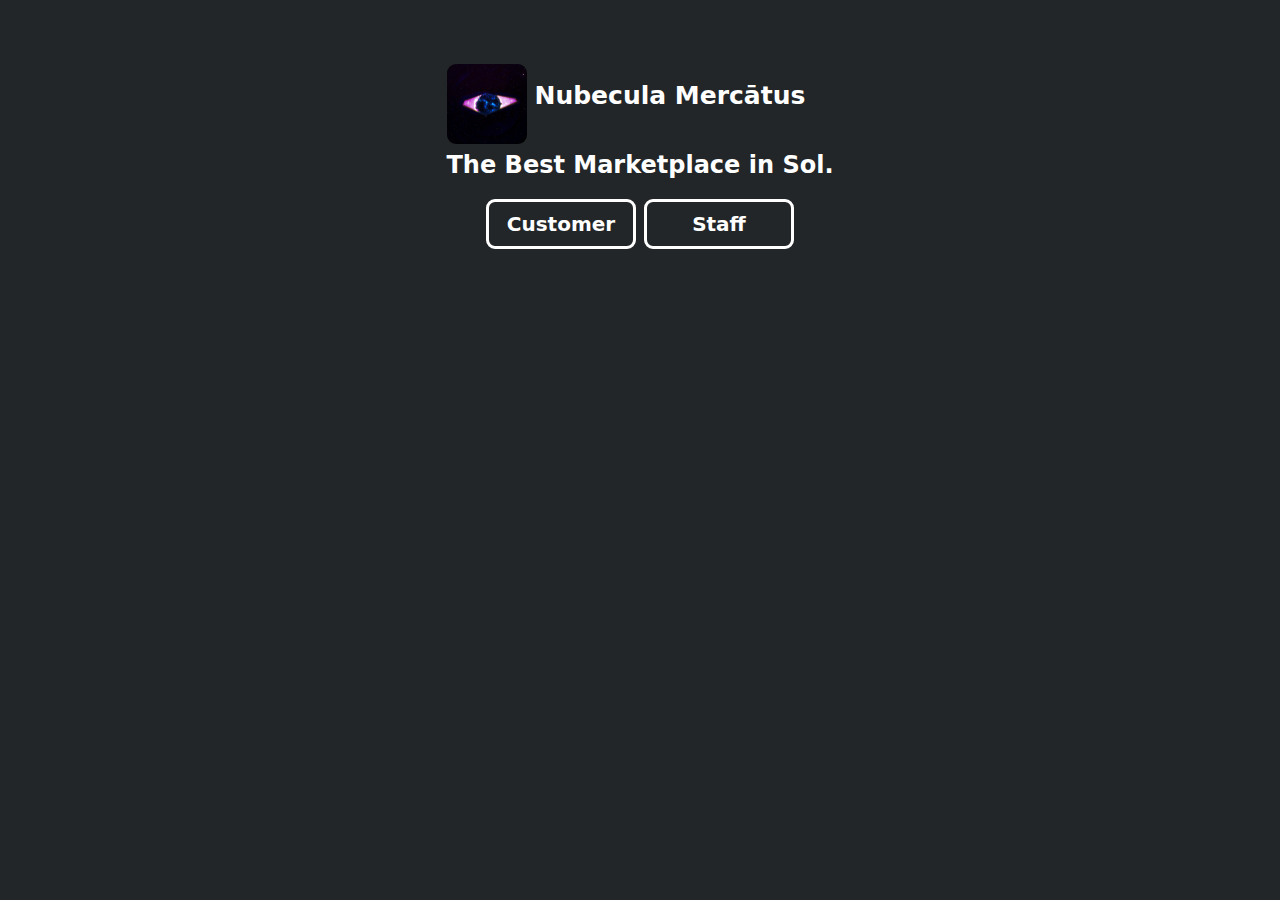
<file: index.html>
<!DOCTYPE html>
<html>

<head>
    <title>Nubecula</title>
    <link rel="stylesheet" href="./css/index.css">
    <link rel="icon" type="image/x-icon" href="./img/nubeculalogo.jpg">

</head>

<body>
    <!--
            pallet colors:
            purple: #6904f7
            white: #ffffff
            stone grey: #99aab4
            char: #2b2f31
            gentle coal: #222628
        -->
    <section id="title">
        <div id="titleheader">
            <div style="display: flex;">
                <img src="./img/nubeculalogo.jpg">
                <h1>Nubecula Mercātus</h1>
            </div>
            <h2 id="ttdesc2">The Best Marketplace in Sol.</h2>

        </div>
        <div id="signin">
            <span id="signincs" style="display: flex;">
                <button class="signinb" id="customer" style="margin-right: 0.2em;">Customer</button>
                <button class="signinb" id="staff" style="margin-left: 0.2em;">Staff</button>
            </span>
            <hr id="focussp">
            <div id="signin_input">
                <input placeholder="Username">
                <input placeholder="Password">
                <button>Submit</button>
            </div>
        </div>

    </section>
    <iframe id="logframe" style="border: none;"></iframe>
    <script src="./js/index.js"></script>
    <script src="./js/indextheme.js"></script>
</body>

</html>
</file>
<file: css/index.css>
body {
    background-color: #222628;
    overflow-y: hidden;
    overflow-x: 0;
    margin: 0;
}

body * {
    font-family: system-ui, -apple-system, BlinkMacSystemFont, 'Segoe UI', Roboto, Oxygen, Ubuntu, Cantarell, 'Open Sans', 'Helvetica Neue', sans-serif;
    color: white;
}

section {
    width: 95vw;
    margin: auto;
}

#title {
    margin-top: 5%;
    display: block;
}

#titleheader {
    width: fit-content;
    margin: auto;
}
#title h2{
    margin-top: 0.3em;
}

#titleheader h1 {
    font-size: 25px;
}

#titleheader img {
    height: 5em;
    border-radius: 9px;
    margin-right: 0.5em;
}

#signin {
    display: block;
    width: fit-content;
    margin: auto;
    margin-top: 0.5em;
}

#signin button {
    background-color: #222628;
    padding: 0.5em;
    border: solid #FFFFFF;
    border-radius: 9px;
    margin: auto;
    font-weight: bold;
    font-size: 20px;
    border-width: 3px;
    display: inline-block;
    width: 150px; 
    box-sizing: border-box; 
}
#logframe {
    position: absolute;
    height: 100%;
    width: 100vw;
    top: 0;
    transform: translateY(-100%);
}
#prototype{
    position: absolute;
    background-color: white;
}
#signin_input{
    width: fit-content;
    width: 100%;
    margin-top: 0.5em;
    opacity: 0;
}
#signin_input *{
    display: block;
    width: fit-content;
    margin: auto;
    width:95%;
}
#signin_input input{
    background-color: #222628;
    outline: none;
    border: solid white 3px;
    border-radius: 7px;
    padding: 0.3em;
    margin-bottom: 0.5em;
}
#signin_input button{
    width: 100%;
    padding: 0.2em;
}
#focussp{
    background-color: #2b2f31;
    width: 0%;
    opacity: 0;
}
</file>
